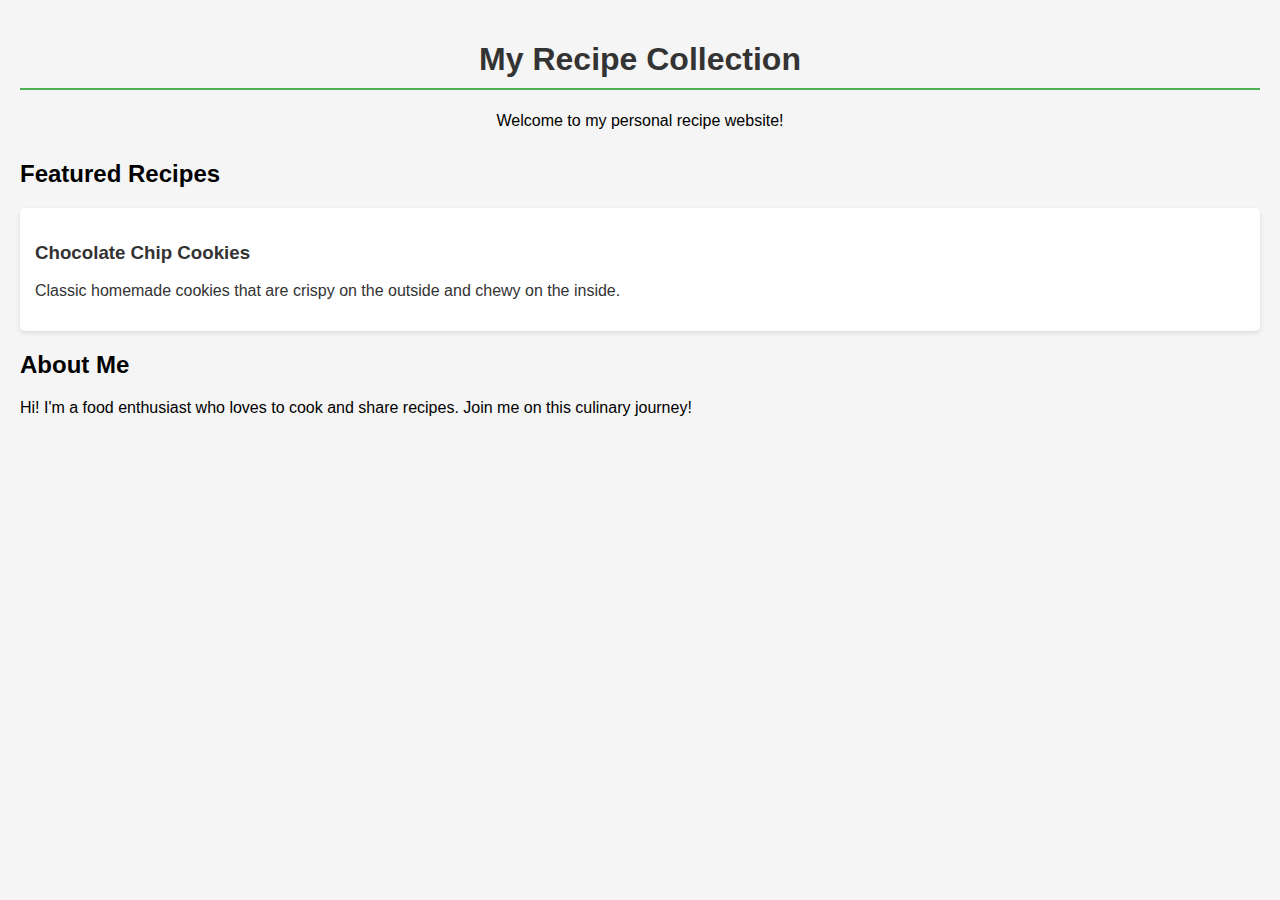
<file: index.html>
<!DOCTYPE html>
<html lang="en">
<head>
    <meta charset="UTF-8">
    <meta name="viewport" content="width=device-width, initial-scale=1.0">
    <title>My Recipe Collection</title>
    <link rel="stylesheet" href="style.css">
</head>
<body>
    <header>
        <h1>My Recipe Collection</h1>
        <p>Welcome to my personal recipe website!</p>
    </header>
    <main>
        <!-- Replace the "Coming soon..." section with: -->
        <section id="recipes">
            <h2>Featured Recipes</h2>
            <div class="recipe-list">
                <a href="chocolate-chip-cookies.html">
                    <h3>Chocolate Chip Cookies</h3>
                    <p>Classic homemade cookies that are crispy on the outside and chewy on the inside.</p>
                </a>
            </div>
        </section>
        <section id="about">
            <h2>About Me</h2>
            <p>Hi! I'm a food enthusiast who loves to cook and share recipes. Join me on this culinary journey!</p>
        </section>
    </main>
</body>
</html>
</file>
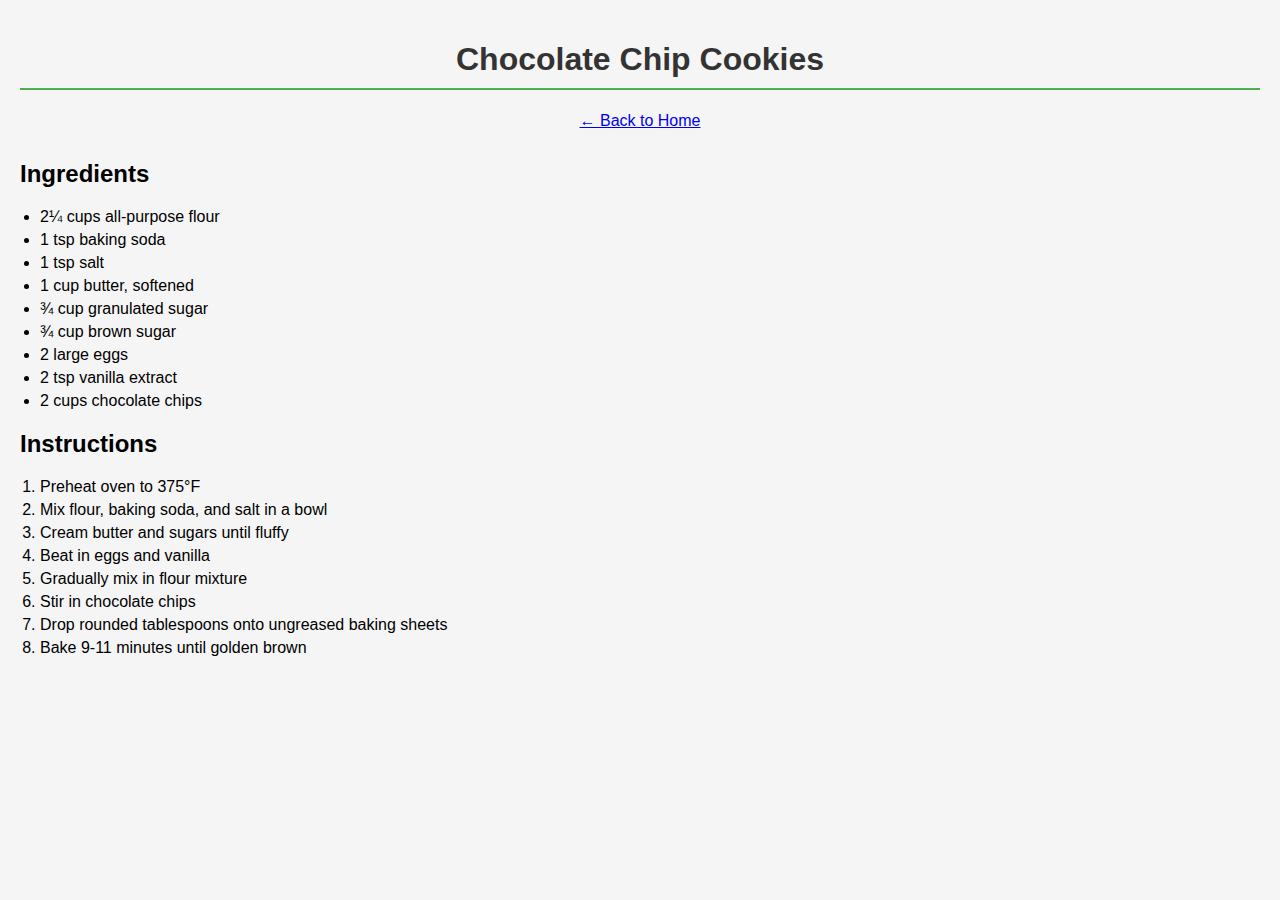
<file: chocolate-chip-cookies.html>
<!DOCTYPE html>
<html lang="en">
<head>
    <meta charset="UTF-8">
    <meta name="viewport" content="width=device-width, initial-scale=1.0">
    <title>Chocolate Chip Cookies - My Recipe Collection</title>
    <link rel="stylesheet" href="style.css">
</head>
<body>
    <header>
        <h1>Chocolate Chip Cookies</h1>
        <a href="index.html">← Back to Home</a>
    </header>
    <main>
        <section class="recipe">
            <h2>Ingredients</h2>
            <ul>
                <li>2¼ cups all-purpose flour</li>
                <li>1 tsp baking soda</li>
                <li>1 tsp salt</li>
                <li>1 cup butter, softened</li>
                <li>¾ cup granulated sugar</li>
                <li>¾ cup brown sugar</li>
                <li>2 large eggs</li>
                <li>2 tsp vanilla extract</li>
                <li>2 cups chocolate chips</li>
            </ul>
            
            <h2>Instructions</h2>
            <ol>
                <li>Preheat oven to 375°F</li>
                <li>Mix flour, baking soda, and salt in a bowl</li>
                <li>Cream butter and sugars until fluffy</li>
                <li>Beat in eggs and vanilla</li>
                <li>Gradually mix in flour mixture</li>
                <li>Stir in chocolate chips</li>
                <li>Drop rounded tablespoons onto ungreased baking sheets</li>
                <li>Bake 9-11 minutes until golden brown</li>
            </ol>
        </section>
    </main>
</body>
</html>
</file>
<file: style.css>
body {
    font-family: Arial, sans-serif;
    margin: 0;
    padding: 20px;
    background-color: #f5f5f5;
}

header {
    text-align: center;
    margin-bottom: 30px;
}

h1 {
    color: #333;
    border-bottom: 2px solid #4CAF50;
    padding-bottom: 10px;
}

/* Add to style.css */
.recipe-list a {
    display: block;
    text-decoration: none;
    color: #333;
    background: white;
    padding: 15px;
    margin: 10px 0;
    border-radius: 5px;
    box-shadow: 0 2px 5px rgba(0,0,0,0.1);
}

.recipe-list a:hover {
    background: #f0f0f0;
}

.recipe ul, .recipe ol {
    margin: 10px 0;
    padding-left: 20px;
}

.recipe li {
    margin: 5px 0;
}
</file>
